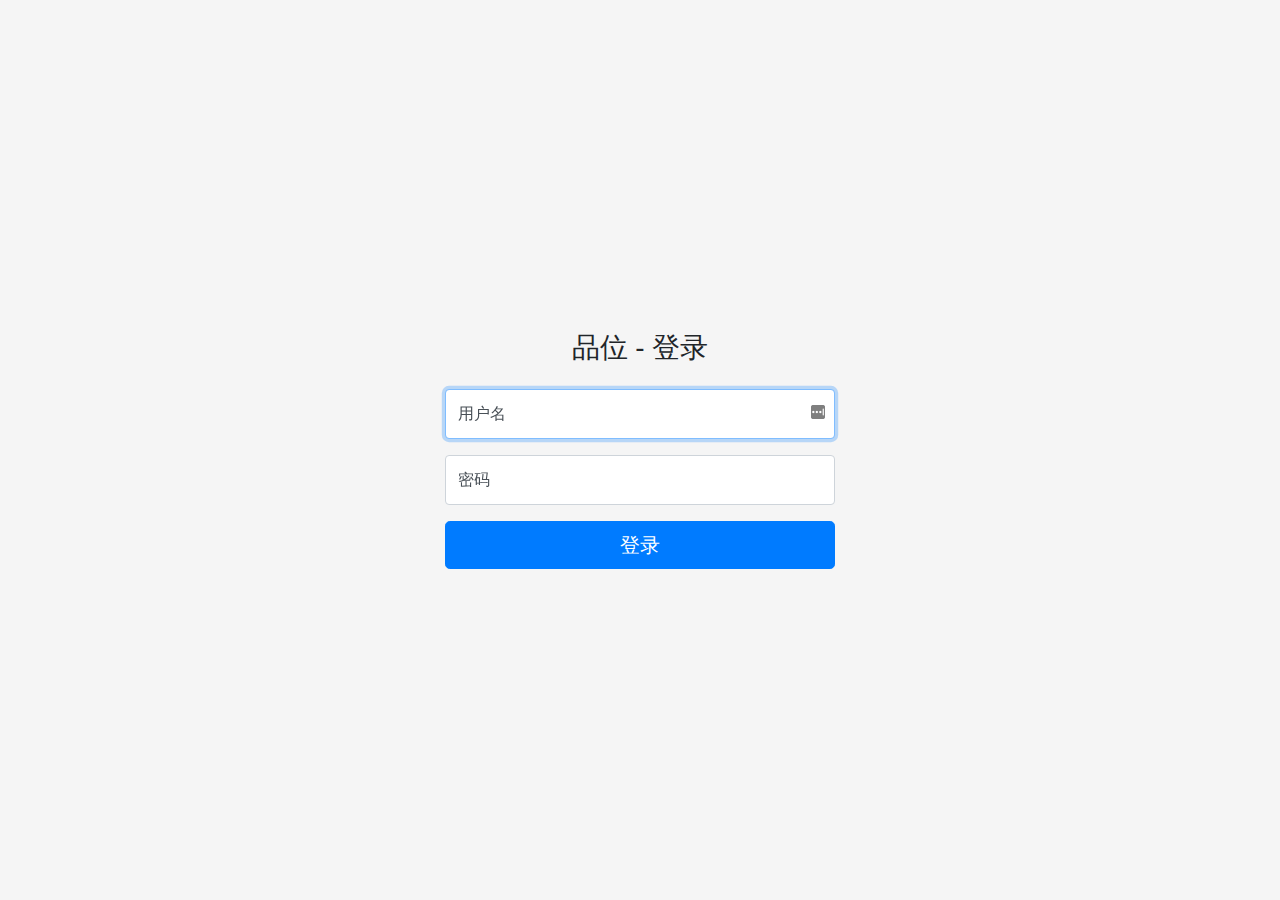
<file: views/login.html>
<!DOCTYPE html>
<html lang="en">
<head>
    <meta charset="UTF-8">
    <title>登录</title>
    <link rel="stylesheet" href="https://stackpath.bootstrapcdn.com/bootstrap/4.3.1/css/bootstrap.min.css" integrity="sha384-ggOyR0iXCbMQv3Xipma34MD+dH/1fQ784/j6cY/iJTQUOhcWr7x9JvoRxT2MZw1T" crossorigin="anonymous">
    <link rel="stylesheet" href="/static/css/login.css">
</head>
<body>

<form id="login-form" class="form-signin" method="post">
    <div class="text-center mb-4">
        <h1 class="h3 mb-3 font-weight-normal">品位 - 登录</h1>
    </div>

    <div class="form-label-group">
        <input type="text" name="username" id="username" class="form-control" placeholder="请输入用户名" required="" autofocus="" autocomplete="off" style="background-image: url(&quot;[data-uri]&quot;); background-repeat: no-repeat; background-attachment: scroll; background-size: 16px 18px; background-position: 98% 50%; cursor: auto;">
        <label for="username">用户名</label>
    </div>

    <div class="form-label-group">
        <input type="password" name="password" id="password" class="form-control" placeholder="请输入密码" required="" autocomplete="off">
        <label for="inputPassword">密码</label>
    </div>

    <button class="btn btn-lg btn-primary btn-block" type="submit">登录</button>
</form>

<script src="https://code.jquery.com/jquery-3.4.1.min.js" crossorigin="anonymous"></script>
<script src="/static/js/login.js"></script>
<script src="/static/js/font.min.js"></script>
<script src="https://cdnjs.cloudflare.com/ajax/libs/popper.js/1.15.0/umd/popper.min.js" integrity="sha384-L2pyEeut/H3mtgCBaUNw7KWzp5n9+4pDQiExs933/5QfaTh8YStYFFkOzSoXjlTb" crossorigin="anonymous"></script>
<script src="https://stackpath.bootstrapcdn.com/bootstrap/4.3.1/js/bootstrap.min.js" integrity="sha384-JjSmVgyd0p3pXB1rRibZUAYoIIy6OrQ6VrjIEaFf/nJGzIxFDsf4x0xIM+B07jRM" crossorigin="anonymous"></script>

</body>
</html>
</file>
<file: static/css/login.css>
html,
body {
    height: 100%;
}

body {
    display: -ms-flexbox;
    display: flex;
    -ms-flex-align: center;
    align-items: center;
    padding-top: 40px;
    padding-bottom: 40px;
    background-color: #f5f5f5;
}

.form-signin {
    width: 100%;
    max-width: 420px;
    padding: 15px;
    margin: auto;
}

.form-label-group {
    position: relative;
    margin-bottom: 1rem;
}

.form-label-group > input,
.form-label-group > label {
    height: 3.125rem;
    padding: .75rem;
}

.form-label-group > label {
    position: absolute;
    top: 0;
    left: 0;
    display: block;
    width: 100%;
    margin-bottom: 0; /* Override default `<label>` margin */
    line-height: 1.5;
    color: #495057;
    pointer-events: none;
    cursor: text; /* Match the input under the label */
    border: 1px solid transparent;
    border-radius: .25rem;
    transition: all .1s ease-in-out;
}

.form-label-group input::-webkit-input-placeholder {
    color: transparent;
}

.form-label-group input:-ms-input-placeholder {
    color: transparent;
}

.form-label-group input::-ms-input-placeholder {
    color: transparent;
}

.form-label-group input::-moz-placeholder {
    color: transparent;
}

.form-label-group input::placeholder {
    color: transparent;
}

.form-label-group input:not(:placeholder-shown) {
    padding-top: 1.25rem;
    padding-bottom: .25rem;
}

.form-label-group input:not(:placeholder-shown) ~ label {
    padding-top: .25rem;
    padding-bottom: .25rem;
    font-size: 12px;
    color: #777;
}

/* Fallback for Edge
-------------------------------------------------- */
@supports (-ms-ime-align: auto) {
    .form-label-group > label {
        display: none;
    }
    .form-label-group input::-ms-input-placeholder {
        color: #777;
    }
}

/* Fallback for IE
-------------------------------------------------- */
@media all and (-ms-high-contrast: none), (-ms-high-contrast: active) {
    .form-label-group > label {
        display: none;
    }
    .form-label-group input:-ms-input-placeholder {
        color: #777;
    }
}
</file>
